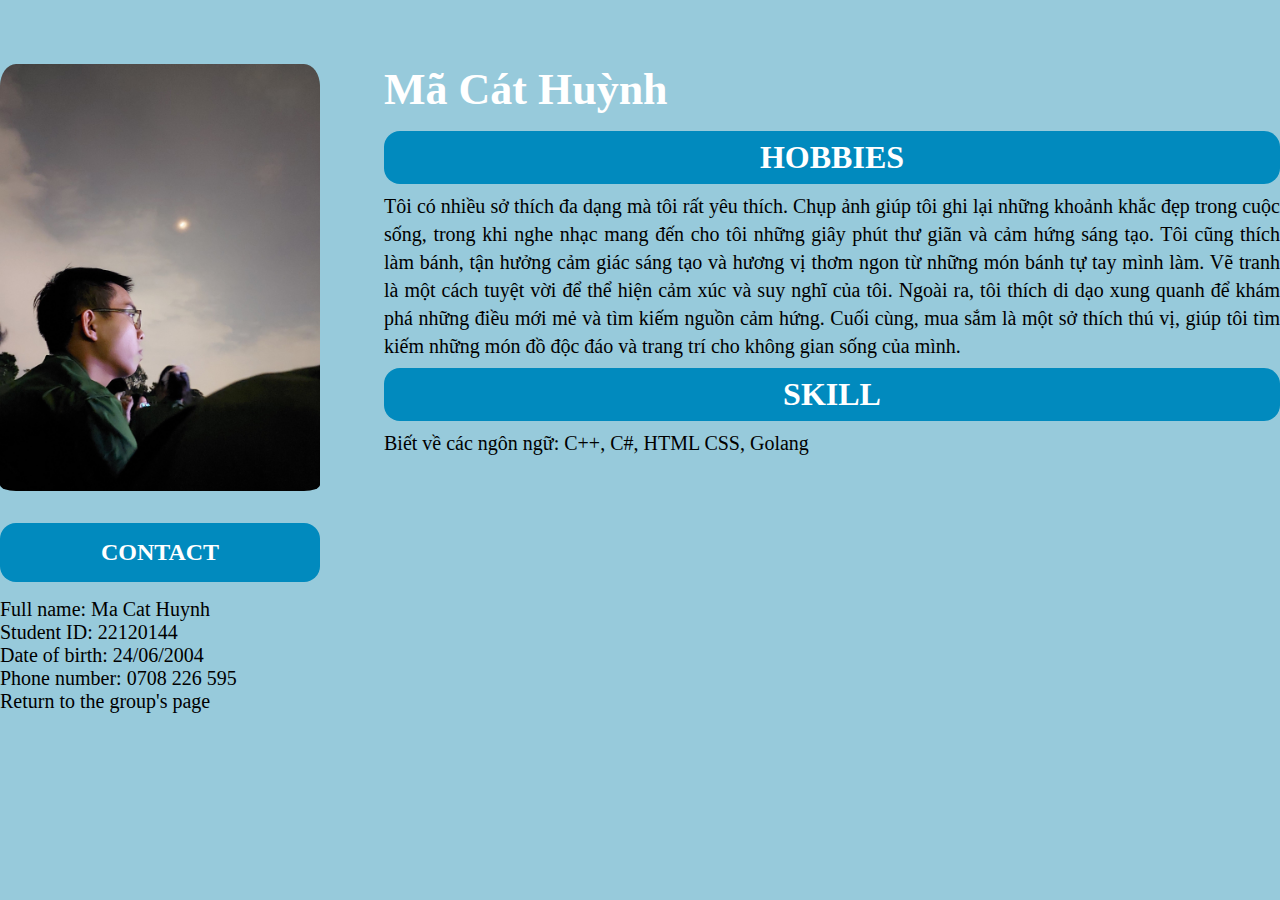
<file: w2/index.html>
<!DOCTYPE html>
<html lang="vi">
  <head>
    <meta charset="UTF-8" />
    <meta name="viewport" content="width=device-width, initial-scale=1.0" />
    <meta name="author" content="Ma Cat Huynh" />
    <meta name="description" content="Member information" />
    <title>22120144 - Ma Cat Huynh</title>
    <link rel="stylesheet" href="style.css" />
  </head>
  <body>
    <div class="header">
      <div class="infor">
        <img
          src="22120144_Ma_Cat_Huynh.jpg"
          alt="image of Ma Cat Huynh"
          id="img-CH"
        />
  
        <div class="contact">
          <h2 class="text_content">CONTACT</h2>
        </div>
        <ul id="nav">
          <li>Full name: Ma Cat Huynh</li>
          <li>Student ID: 22120144</li>
          <li>Date of birth: 24/06/2004</li>
          <li>Phone number: 0708 226 595</li>
          <li><a href="#">Return to the group's page</a></li>
        </ul>  
      </div>
  
      <div class="Description">
        <h1 id="name">Mã Cát Huỳnh</h1>
        <div class="Des">
          <h2 class="text_content">HOBBIES</h2>
        </div>
        <div class="content">
          <p class="about_content">
            Tôi có nhiều sở thích đa dạng mà tôi rất yêu thích. Chụp ảnh giúp tôi ghi lại những khoảnh khắc đẹp trong cuộc sống, trong khi nghe nhạc mang đến cho tôi những giây phút thư giãn và cảm hứng sáng tạo. Tôi cũng thích làm bánh, tận hưởng cảm giác sáng tạo và hương vị thơm ngon từ những món bánh tự tay mình làm. Vẽ tranh là một cách tuyệt vời để thể hiện cảm xúc và suy nghĩ của tôi. Ngoài ra, tôi thích di dạo xung quanh để khám phá những điều mới mẻ và tìm kiếm nguồn cảm hứng. Cuối cùng, mua sắm là một sở thích thú vị, giúp tôi tìm kiếm những món đồ độc đáo và trang trí cho không gian sống của mình.
          </p>
        </div>

        <div class="Des">
          <h2 class="text_content">SKILL</h2>
        </div>
        <div class="content">
          <p class="about_content">
            Biết về các ngôn ngữ: C++, C#, HTML CSS, Golang
        </div>
        


      </div> 
    </div>
  </body>
</html>
</file>
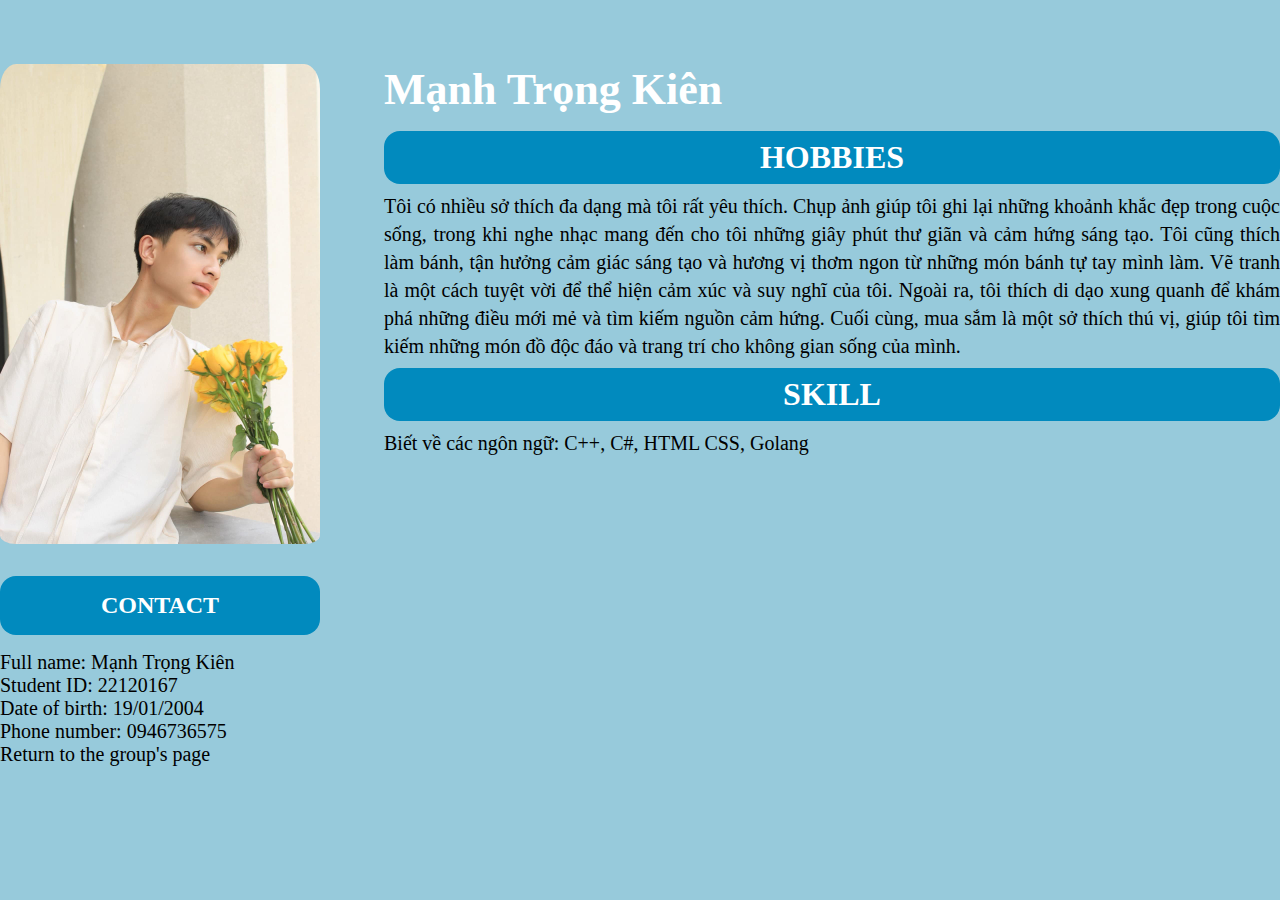
<file: w2/22120167.html>
<!DOCTYPE html>
<html lang="vi">
  <head>
    <meta charset="UTF-8" />
    <meta name="viewport" content="width=device-width, initial-scale=1.0" />
    <meta name="author" content="Manh Trong Kien" />
    <meta name="description" content="Member information" />
    <title>22120144 - Manh Trong Kien</title>
    <link rel="stylesheet" href="style.css" />
  </head>
  <body>
    <div class="header">
      <div class="infor">
        <img
          src="./22120167_MTK.jpg"
          alt="image of Manh Trong Kien"
          id="img-CH"
        />
  
        <div class="contact">
          <h2 class="text_content">CONTACT</h2>
        </div>
        <ul id="nav">
          <li>Full name: Mạnh Trọng Kiên</li>
          <li>Student ID: 22120167</li>
          <li>Date of birth: 19/01/2004</li>
          <li>Phone number: 0946736575</li>
          <li><a href="#">Return to the group's page</a></li>
        </ul>  
      </div>
  
      <div class="Description">
        <h1 id="name">Mạnh Trọng Kiên</h1>
        <div class="Des">
          <h2 class="text_content">HOBBIES</h2>
        </div>
        <div class="content">
          <p class="about_content">
            Tôi có nhiều sở thích đa dạng mà tôi rất yêu thích. Chụp ảnh giúp tôi ghi lại những khoảnh khắc đẹp trong cuộc sống, trong khi nghe nhạc mang đến cho tôi những giây phút thư giãn và cảm hứng sáng tạo. Tôi cũng thích làm bánh, tận hưởng cảm giác sáng tạo và hương vị thơm ngon từ những món bánh tự tay mình làm. Vẽ tranh là một cách tuyệt vời để thể hiện cảm xúc và suy nghĩ của tôi. Ngoài ra, tôi thích di dạo xung quanh để khám phá những điều mới mẻ và tìm kiếm nguồn cảm hứng. Cuối cùng, mua sắm là một sở thích thú vị, giúp tôi tìm kiếm những món đồ độc đáo và trang trí cho không gian sống của mình.
          </p>
        </div>

        <div class="Des">
          <h2 class="text_content">SKILL</h2>
        </div>
        <div class="content">
          <p class="about_content">
            Biết về các ngôn ngữ: C++, C#, HTML CSS, Golang
        </div>
        


      </div> 
    </div>
  </body>
</html>
</file>
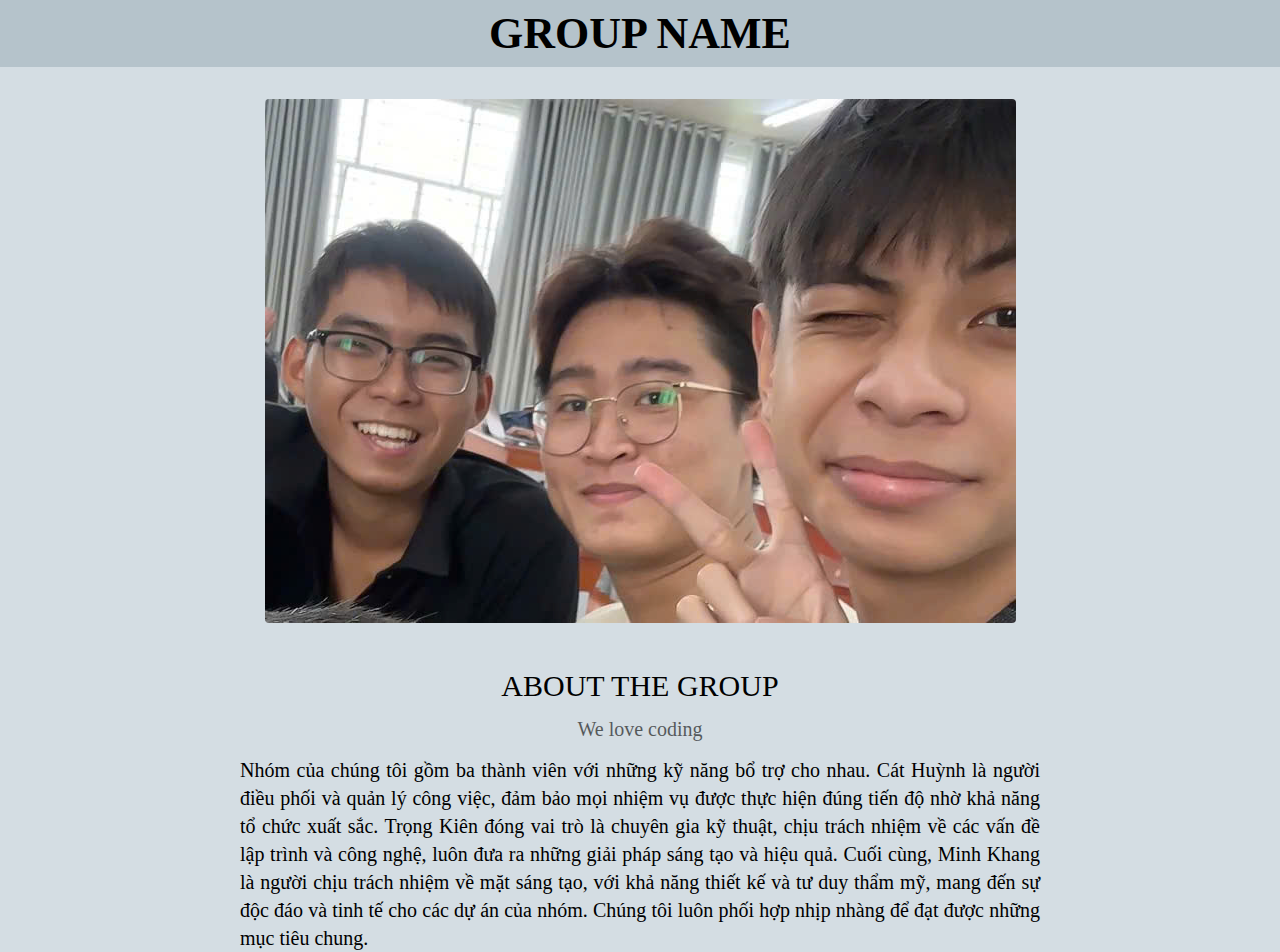
<file: w2/group.html>
<!DOCTYPE html>
<html lang="en">
<head>
    <meta charset="UTF-8">
    <meta name="viewport" content="width=device-width, initial-scale=1.0">
    <title>Group Site</title>
    <link rel="stylesheet" href="./styleGroup.css" />
</head>
<body>
    <div id="header">
        <h1 class="header_content">GROUP NAME</h1>
    </div>

    <div id="image">
        <img src="./Group01.jpg" alt="Group" usemap="#group" class="group_image">

        <map name="group">
            <area shape="poly" coords="577,3,550,33,503,98,492,182,500,331,560,440,620,473,689,465,745,434,744,5" alt="Kien" href="#">
            <area shape="poly" coords="309,155,392,119,477,161,490,316,485,403,419,443,319,450,277,394,266,311,276,189" alt="Khang" href="#">
            <area shape="poly" coords="130,126,189,142,227,197,219,269,221,317,134,390,89,389,43,327,13,278,26,238,66,143" alt="Huynh" href="#">
        </map>
    </div>

    <div id="content">
        <div class="content-section">
            <h2 class="section-heading">ABOUT THE GROUP</h2>
            <p class="section-sub-heading">We love coding</p>
            <p class="about-content">
                Nhóm của chúng tôi gồm ba thành viên với những kỹ năng bổ trợ cho nhau. Cát Huỳnh là người điều phối và quản lý công việc, đảm bảo mọi nhiệm vụ được thực hiện đúng tiến độ nhờ khả năng tổ chức xuất sắc. Trọng Kiên đóng vai trò là chuyên gia kỹ thuật, chịu trách nhiệm về các vấn đề lập trình và công nghệ, luôn đưa ra những giải pháp sáng tạo và hiệu quả. Cuối cùng, Minh Khang là người chịu trách nhiệm về mặt sáng tạo, với khả năng thiết kế và tư duy thẩm mỹ, mang đến sự độc đáo và tinh tế cho các dự án của nhóm. Chúng tôi luôn phối hợp nhịp nhàng để đạt được những mục tiêu chung.
            </p>

            <!-- <div class="member-list">
                <div class="member-item">
                    <p class="member-name">Kiên</p>
                    <img src="./assets/css/img/band/member6.jpg" alt="Kiên" class="member-image">
                </div>
                <div class="member-item">
                    <p class="member-name">Quân Hy</p>
                    <img src="./assets/css/img/band/menber4.jpg" alt="Quân Hy" class="member-image">
                </div>
                <div class="member-item">
                    <p class="member-name">Michael</p>
                    <img src="./assets/css/img/band/menber3.jpg" alt="Michael" class="member-image">
                </div>
                <div class="clear"></div>
            </div> -->
            
        </div>
    

</body>
</html>
</file>
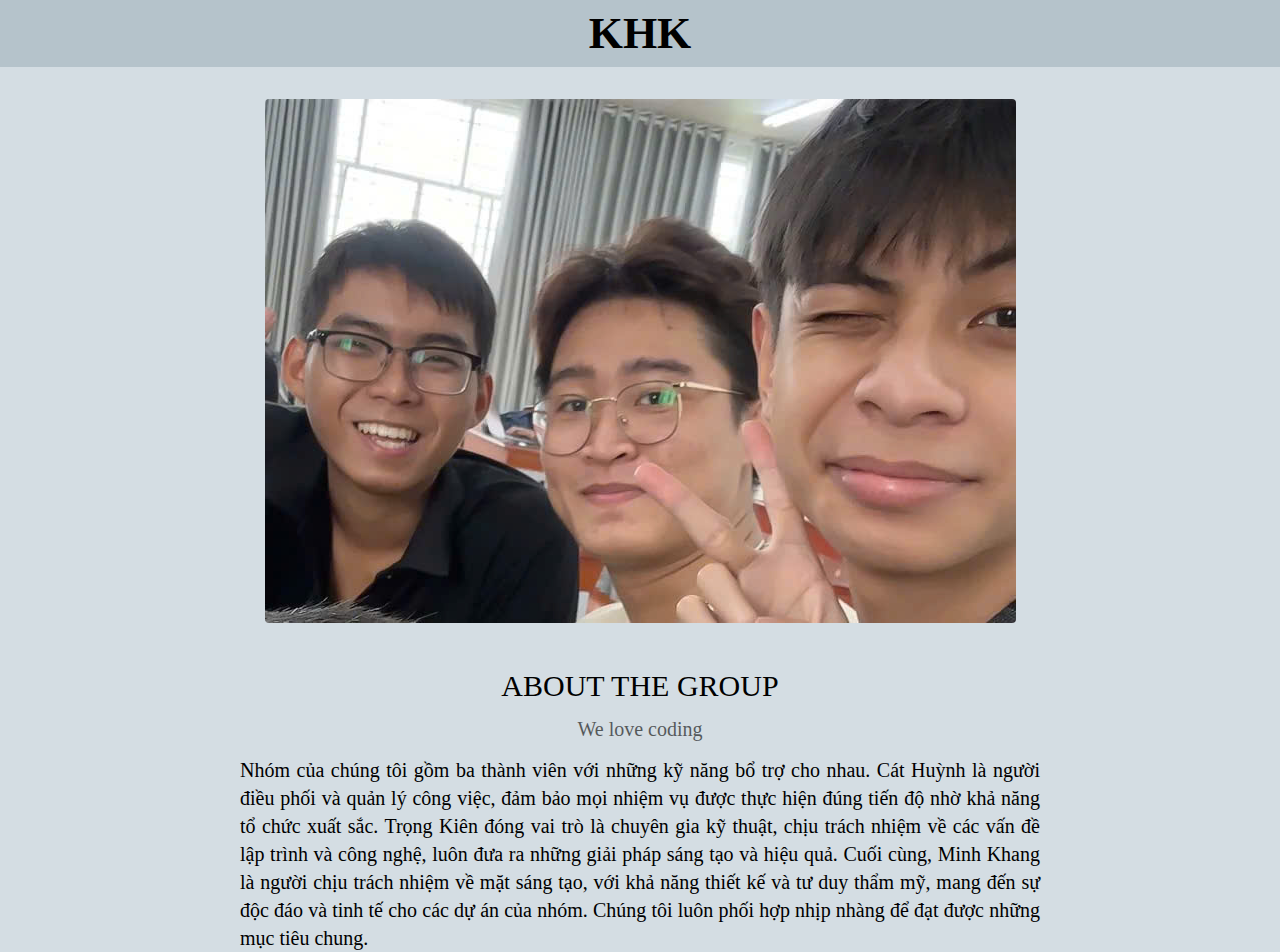
<file: w2/KHK/default.html>
<!DOCTYPE html>
<html lang="en">
<head>
    <meta charset="UTF-8">
    <meta name="viewport" content="width=device-width, initial-scale=1.0">
    <title>Group Site</title>
    <link rel="stylesheet" href="css/styleGroup.css" />
</head>
<body>
    <div id="header">
        <h1 class="header_content">KHK</h1>
    </div>

    <div id="image">
        <img src="./images/Group01.jpg" alt="Group" usemap="#group" class="group_image">

        <map name="group">
            <area shape="poly" coords="577,3,550,33,503,98,492,182,500,331,560,440,620,473,689,465,745,434,744,5" alt="Kien" href="https://minhkhang1505.github.io/Web_devs_22_3/w2/KHK/members/22120167/22120167.html">
            <area shape="poly" coords="309,155,392,119,477,161,490,316,485,403,419,443,319,450,277,394,266,311,276,189" alt="Khang" href="https://minhkhang1505.github.io/Web_devs_22_3/w2/KHK/members/22120151/22120151.html">
            <area shape="poly" coords="130,126,189,142,227,197,219,269,221,317,134,390,89,389,43,327,13,278,26,238,66,143" alt="Huynh" href="https://minhkhang1505.github.io/Web_devs_22_3/w2/KHK/members/22120144/22120144.html">
        </map>
    </div>

    <div id="content">
        <div class="content-section">
            <h2 class="section-heading">ABOUT THE GROUP</h2>
            <p class="section-sub-heading">We love coding</p>
            <p class="about-content">
                Nhóm của chúng tôi gồm ba thành viên với những kỹ năng bổ trợ cho nhau. Cát Huỳnh là người điều phối và quản lý công việc, đảm bảo mọi nhiệm vụ được thực hiện đúng tiến độ nhờ khả năng tổ chức xuất sắc. Trọng Kiên đóng vai trò là chuyên gia kỹ thuật, chịu trách nhiệm về các vấn đề lập trình và công nghệ, luôn đưa ra những giải pháp sáng tạo và hiệu quả. Cuối cùng, Minh Khang là người chịu trách nhiệm về mặt sáng tạo, với khả năng thiết kế và tư duy thẩm mỹ, mang đến sự độc đáo và tinh tế cho các dự án của nhóm. Chúng tôi luôn phối hợp nhịp nhàng để đạt được những mục tiêu chung.
            </p>

            <!-- <div class="member-list">
                <div class="member-item">
                    <p class="member-name">Kiên</p>
                    <img src="./assets/css/img/band/member6.jpg" alt="Kiên" class="member-image">
                </div>
                <div class="member-item">
                    <p class="member-name">Quân Hy</p>
                    <img src="./assets/css/img/band/menber4.jpg" alt="Quân Hy" class="member-image">
                </div>
                <div class="member-item">
                    <p class="member-name">Michael</p>
                    <img src="./assets/css/img/band/menber3.jpg" alt="Michael" class="member-image">
                </div>
                <div class="clear"></div>
            </div> -->
            
        </div>
    

</body>
</html>
</file>
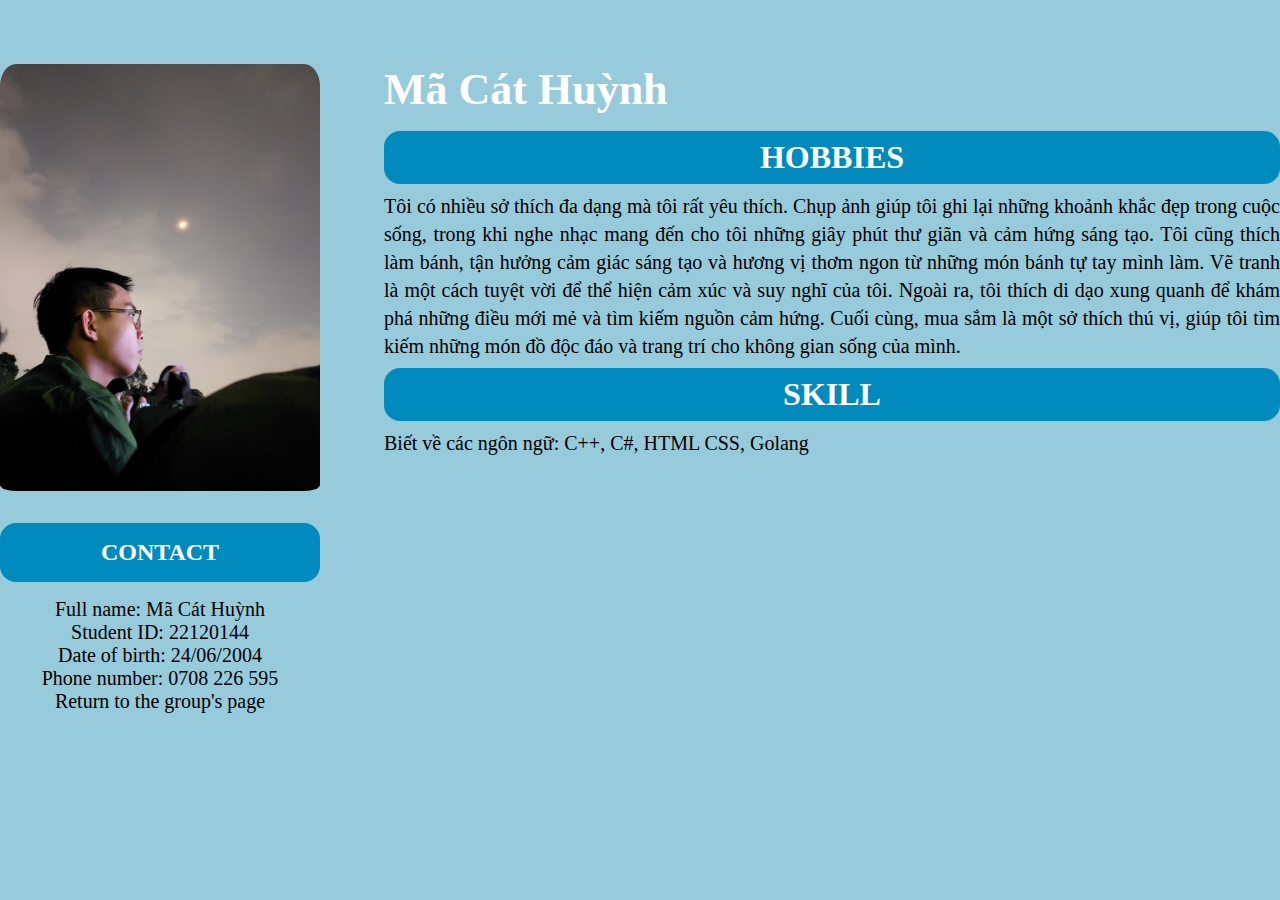
<file: w2/KHK/members/22120144/22120144.html>
<!DOCTYPE html>
<html lang="vi">
  <head>
    <meta charset="UTF-8" />
    <meta name="viewport" content="width=device-width, initial-scale=1.0" />
    <meta name="author" content="Ma Cat Huynh" />
    <meta name="description" content="Member information" />
    <title>22120144 - Ma Cat Huynh</title>
    <link rel="stylesheet" href="../../css/style.css" />
  </head>
  <body>
    <div class="header">
      <div class="infor">
        <img
          src="../22120144/images/22120144_MaCatHuynh.jpg"
          alt="image of Ma Cat Huynh"
          id="img-CH"
        />

        <div class="contact">
          <h2 class="text_content">CONTACT</h2>
        </div>
        <ul id="nav">
          <li>Full name: Mã Cát Huỳnh</li>
          <li>Student ID: 22120144</li>
          <li>Date of birth: 24/06/2004</li>
          <li>Phone number: 0708 226 595</li>
          <li>
            <a
              href="https://minhkhang1505.github.io/Web_devs_22_3/w2/KHK/default.html"
              >Return to the group's page</a
            >
          </li>
        </ul>
      </div>

      <div class="Description">
        <h1 id="name">Mã Cát Huỳnh</h1>
        <div class="Des">
          <h2 class="text_content">HOBBIES</h2>
        </div>
        <div class="content">
          <p class="about_content">
            Tôi có nhiều sở thích đa dạng mà tôi rất yêu thích. Chụp ảnh giúp
            tôi ghi lại những khoảnh khắc đẹp trong cuộc sống, trong khi nghe
            nhạc mang đến cho tôi những giây phút thư giãn và cảm hứng sáng tạo.
            Tôi cũng thích làm bánh, tận hưởng cảm giác sáng tạo và hương vị
            thơm ngon từ những món bánh tự tay mình làm. Vẽ tranh là một cách
            tuyệt vời để thể hiện cảm xúc và suy nghĩ của tôi. Ngoài ra, tôi
            thích di dạo xung quanh để khám phá những điều mới mẻ và tìm kiếm
            nguồn cảm hứng. Cuối cùng, mua sắm là một sở thích thú vị, giúp tôi
            tìm kiếm những món đồ độc đáo và trang trí cho không gian sống của
            mình.
          </p>
        </div>

        <div class="Des">
          <h2 class="text_content">SKILL</h2>
        </div>
        <div class="content">
          <p class="about_content">
            Biết về các ngôn ngữ: C++, C#, HTML CSS, Golang
          </p>
        </div>
      </div>
    </div>
  </body>
</html>
</file>
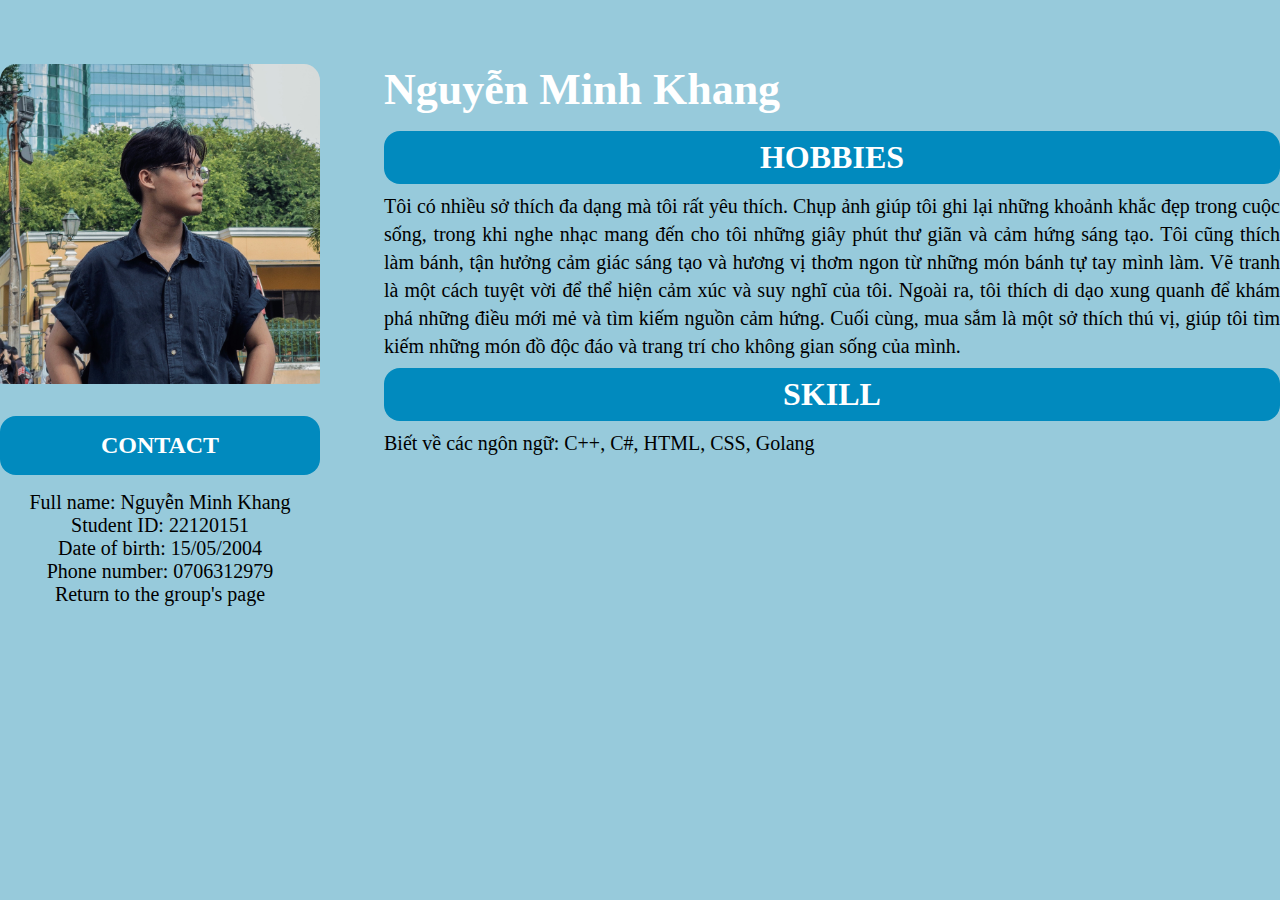
<file: w2/KHK/members/22120151/22120151.html>
<!DOCTYPE html>
<html lang="vi">
  <head>
    <meta charset="UTF-8" />
    <meta name="viewport" content="width=device-width, initial-scale=1.0" />
    <meta name="author" content="Manh Trong Kien" />
    <meta name="description" content="Member information" />
    <title>22120151 - Nguyễn Minh Khang</title>
    <link rel="stylesheet" href="../../css/style.css" />
  </head>
  <body>
    <div class="header">
      <div class="infor">
        <img 
          src="../22120151/images/22120151_NguyenMinhKhang.jpg" 
          alt="Nguyen Minh Khang" 
          id="img-CH" 
        />

  
        <div class="contact">
          <h2 class="text_content">CONTACT</h2>
        </div>
        <ul id="nav">
          <li>Full name: Nguyễn Minh Khang</li>
          <li>Student ID: 22120151</li>
          <li>Date of birth: 15/05/2004</li>
          <li>Phone number: 0706312979</li>
          <li><a href="https://minhkhang1505.github.io/Web_devs_22_3/w2/KHK/default.html">Return to the group's page</a></li>
        </ul>  
      </div>
  
      <div class="Description">
        <h1 id="name">Nguyễn Minh Khang</h1>
        <div class="Des">
          <h2 class="text_content">HOBBIES</h2>
        </div>
        <div class="content">
          <p class="about_content">
            Tôi có nhiều sở thích đa dạng mà tôi rất yêu thích. Chụp ảnh giúp tôi ghi lại những khoảnh khắc đẹp trong cuộc sống, trong khi nghe nhạc mang đến cho tôi những giây phút thư giãn và cảm hứng sáng tạo. Tôi cũng thích làm bánh, tận hưởng cảm giác sáng tạo và hương vị thơm ngon từ những món bánh tự tay mình làm. Vẽ tranh là một cách tuyệt vời để thể hiện cảm xúc và suy nghĩ của tôi. Ngoài ra, tôi thích di dạo xung quanh để khám phá những điều mới mẻ và tìm kiếm nguồn cảm hứng. Cuối cùng, mua sắm là một sở thích thú vị, giúp tôi tìm kiếm những món đồ độc đáo và trang trí cho không gian sống của mình.
          </p>
        </div>

        <div class="Des">
          <h2 class="text_content">SKILL</h2>
        </div>
        <div class="content">
          <p class="about_content">
            Biết về các ngôn ngữ: C++, C#, HTML, CSS, Golang
        </div>
        


      </div> 
    </div>
  </body>
</html>
</file>
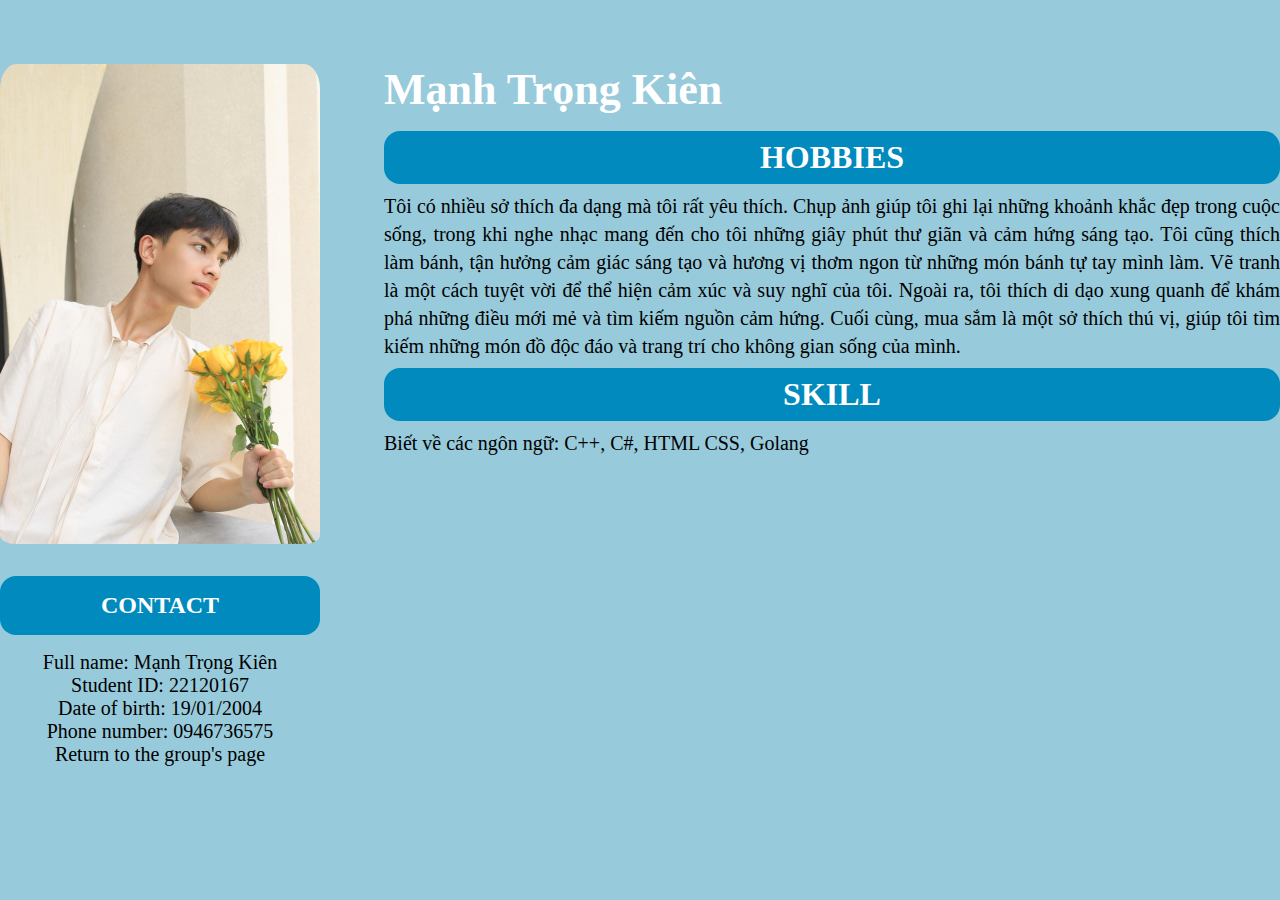
<file: w2/KHK/members/22120167/22120167.html>
<!DOCTYPE html>
<html lang="vi">
  <head>
    <meta charset="UTF-8" />
    <meta name="viewport" content="width=device-width, initial-scale=1.0" />
    <meta name="author" content="Manh Trong Kien" />
    <meta name="description" content="Member information" />
    <title>22120144 - Manh Trong Kien</title>
    <link rel="stylesheet" href="../../css/style.css" />
  </head>
  <body>
    <div class="header">
      <div class="infor">
        <img
          src="../22120167/images/22120167_ManhTrongKien.jpg"
          alt="image of Manh Trong Kien"
          id="img-CH"
        />
  
        <div class="contact">
          <h2 class="text_content">CONTACT</h2>
        </div>
        <ul id="nav">
          <li>Full name: Mạnh Trọng Kiên</li>
          <li>Student ID: 22120167</li>
          <li>Date of birth: 19/01/2004</li>
          <li>Phone number: 0946736575</li>
          <li><a href="https://minhkhang1505.github.io/Web_devs_22_3/w2/KHK/default.html">Return to the group's page</a></li>
        </ul>  
      </div>
  
      <div class="Description">
        <h1 id="name">Mạnh Trọng Kiên</h1>
        <div class="Des">
          <h2 class="text_content">HOBBIES</h2>
        </div>
        <div class="content">
          <p class="about_content">
            Tôi có nhiều sở thích đa dạng mà tôi rất yêu thích. Chụp ảnh giúp tôi ghi lại những khoảnh khắc đẹp trong cuộc sống, trong khi nghe nhạc mang đến cho tôi những giây phút thư giãn và cảm hứng sáng tạo. Tôi cũng thích làm bánh, tận hưởng cảm giác sáng tạo và hương vị thơm ngon từ những món bánh tự tay mình làm. Vẽ tranh là một cách tuyệt vời để thể hiện cảm xúc và suy nghĩ của tôi. Ngoài ra, tôi thích di dạo xung quanh để khám phá những điều mới mẻ và tìm kiếm nguồn cảm hứng. Cuối cùng, mua sắm là một sở thích thú vị, giúp tôi tìm kiếm những món đồ độc đáo và trang trí cho không gian sống của mình.
          </p>
        </div>

        <div class="Des">
          <h2 class="text_content">SKILL</h2>
        </div>
        <div class="content">
          <p class="about_content">
            Biết về các ngôn ngữ: C++, C#, HTML CSS, Golang
        </div>
        


      </div> 
    </div>
  </body>
</html>
</file>
<file: w2/style.css>
* {
  padding: 0;
  margin: 0;
}

.header {
  display: flex;
}

.infor {
  width: 25%;
  padding: 64px 0 0 0;
  display: inline-block;
}
.Description {
  display: inline-block;
  width: 70%;
  top: 0;
  right: 0;
}
img#img-CH {
  position: relative;
  width: 100%;
  right: 0;
  top: 0;
  border-radius: 5%;
  display: block;
  padding-bottom: 16px;
  /* left: 5rem;
  width: 30rem;
  height: 30rem;
  border-style: dotted;
  border: 1rem groove #000; */
}

body {
  background-color: #97cadb;
}

.contact {
  display: block;
  background-color: #018abe;
  width: 100%;
  border-radius: 16px;
  margin: 16px 0;
  padding: 16px 0;
}

.contact .text_content {
  text-align: center;
  color: #fff;
}
#nav li {
  color: #000;
  width: 100%;
  text-align: justify;
  font-size: 20px;
}
#nav li a {
  color: #000;
  text-decoration: none;
}
#nav {
  display: block;
  margin-bottom: 12px;
}

.Description #name {
  color: #fff;
  padding: 64px 64px 16px 64px;
  font-size: 44px;
}

.Des {
  display: block;
  background-color: #018abe;
  width: 100%;
  border-radius: 16px;
  margin: 0 64px;
  padding: 8px 0;
}

.Des .text_content {
  text-align: center;
  color: #fff;
  font-size: 32px;
}
.content .about_content {
  width: 100%;
  text-align: justify;
  font-size: 20px;
  line-height: 1.4;
  padding: 8px 64px;
}
ul li:hover {
  color: orange;
  text-shadow: 2px 2px 5px red;
}

img:hover {
  transform: rotateY(180deg) scale(1.1);
  transition-duration: 1s;
}
</file>
<file: w2/styleGroup.css>
*{
    padding: 0;
    margin: 0;
}
body {
    background-color:#D4DDE3;
}

#header{
    background-color: #B5C3CB;
}

#header .header_content{
    color:#000;
    text-align: center;
    font-size: 44px;
    padding: 8px 0;
}

#image{
    display: block;
    text-align: center;
}

#image .group_image{
    border-radius: 4px;
    margin: 32px;
}

#image .group_content{
    width: 100%;
    left:0;
    right:0;
    text-align: justify;
    font-size: 20px;
    line-height: 1.4;
    padding: 8px 64px;
}

#content .content-section{
    width: 800px;
    margin-left: auto;
    margin-right:auto;
   padding: 0;
}

#content .section-heading{
    font-size: 30px;
    font-weight: 500;
    text-align: center;

    margin-top:10px;
    margin-bottom: 10px;
}

#content .section-sub-heading{
    font-size: 20px;
    opacity: 0.6;
    text-align: center;
    margin-top:15px;
    margin-bottom: 15px;
}

#content .about-content{
    text-align: justify;
    font-size: 20px;
    line-height: 1.4;
}
</file>
<file: w2/KHK/css/styleGroup.css>
*{
    padding: 0;
    margin: 0;
}
body {
    background-color:#D4DDE3;
}

#header{
    background-color: #B5C3CB;
}

#header .header_content{
    color:#000;
    text-align: center;
    font-size: 44px;
    padding: 8px 0;
}

#image{
    display: block;
    text-align: center;
}

#image .group_image{
    border-radius: 4px;
    margin: 32px;
}

#image .group_content{
    width: 100%;
    left:0;
    right:0;
    text-align: justify;
    font-size: 20px;
    line-height: 1.4;
    padding: 8px 64px;
}

#content .content-section{
    width: 800px;
    margin-left: auto;
    margin-right:auto;
   padding: 0;
}

#content .section-heading{
    font-size: 30px;
    font-weight: 500;
    text-align: center;

    margin-top:10px;
    margin-bottom: 10px;
}

#content .section-sub-heading{
    font-size: 20px;
    opacity: 0.6;
    text-align: center;
    margin-top:15px;
    margin-bottom: 15px;
}

#content .about-content{
    text-align: justify;
    font-size: 20px;
    line-height: 1.4;
}
</file>
<file: w2/KHK/css/style.css>
* {
  padding: 0;
  margin: 0;
}

.header {
  display: flex;
}

.infor {
  width: 25%;
  padding: 64px 0 0 0;
  display: inline-block;
}
.Description {
  display: inline-block;
  width: 70%;
  top: 0;
  right: 0;
}
img#img-CH {
  position: relative;
  width: 100%;
  right: 0;
  top: 0;
  border-radius: 5%;
  display: block;
  padding-bottom: 16px;
  /* left: 5rem;
  width: 30rem;
  height: 30rem;
  border-style: dotted;
  border: 1rem groove #000; */
}

body {
  background-color: #97cadb;
}

.contact {
  display: block;
  background-color: #018abe;
  width: 100%;
  border-radius: 16px;
  margin: 16px 0;
  padding: 16px 0;
}

.contact .text_content {
  text-align: center;
  color: #fff;
}
#nav li {
  color: #000;
  width: 100%;
  text-align: center;
  font-size: 20px;
}
#nav li a {
  color: #000;
  text-decoration: none;
}
#nav {
  display: block;
  margin-bottom: 12px;
}

.Description #name {
  color: #fff;
  padding: 64px 64px 16px 64px;
  font-size: 44px;
}

.Des {
  display: block;
  background-color: #018abe;
  width: 100%;
  border-radius: 16px;
  margin: 0 64px;
  padding: 8px 0;
}

.Des .text_content {
  text-align: center;
  color: #fff;
  font-size: 32px;
}
.content .about_content {
  width: 100%;
  text-align: justify;
  font-size: 20px;
  line-height: 1.4;
  padding: 8px 64px;
}
ul li:hover {
  color: orange;
  text-shadow: 2px 2px 5px red;
}

img:hover {
  transform: rotateY(180deg) scale(1.1);
  transition-duration: 1s;
}
</file>
